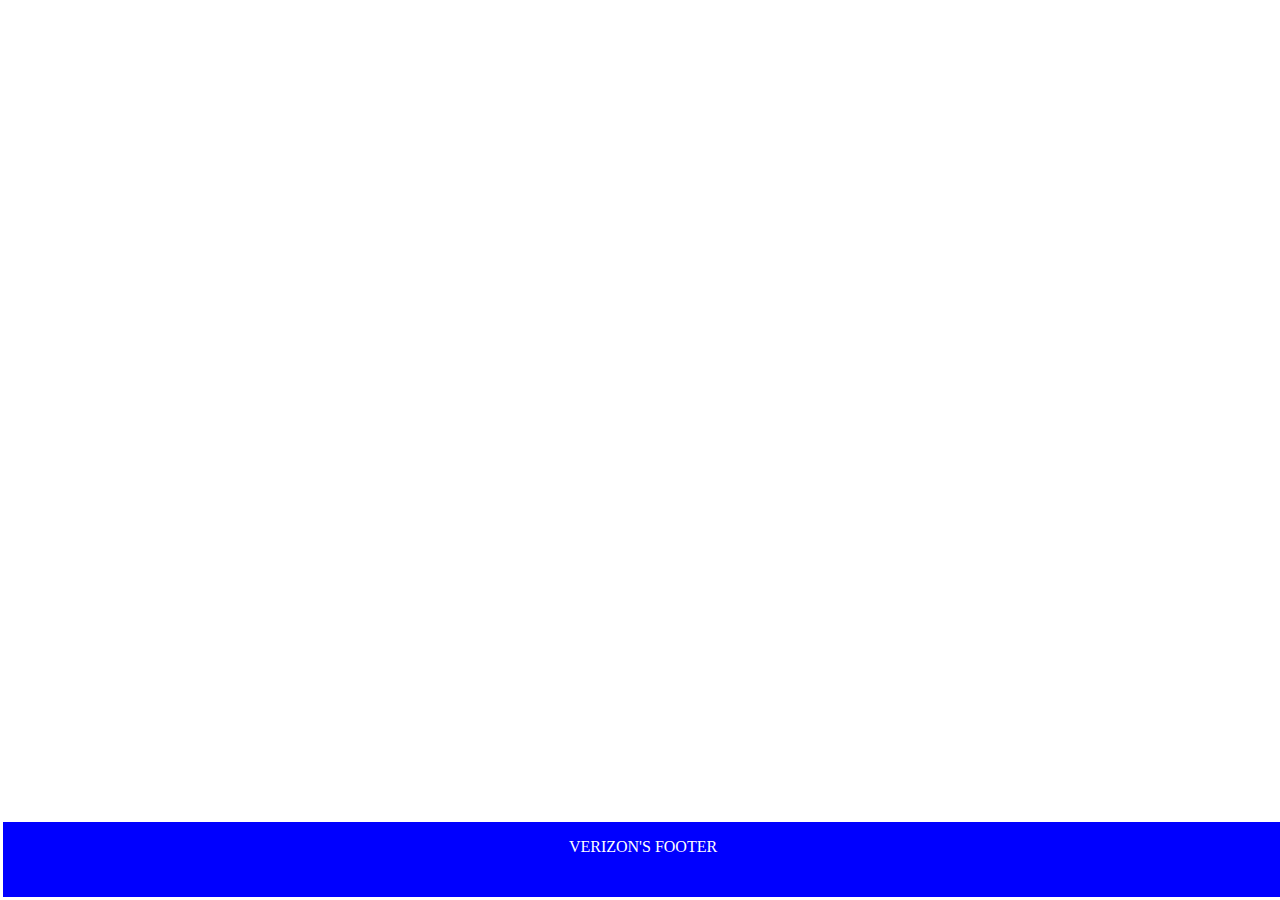
<file: index.html>
<!DOCTYPE html>
<!--[if lt IE 7]>      <html class="no-js lt-ie9 lt-ie8 lt-ie7"> <![endif]-->
<!--[if IE 7]>         <html class="no-js lt-ie9 lt-ie8"> <![endif]-->
<!--[if IE 8]>         <html class="no-js lt-ie9"> <![endif]-->
<!--[if gt IE 8]>      <html class="no-js"> <!--<![endif]-->
<html>
  <head>

    <!-- BEGIN LivePerson Monitor. VZ QA-->
    <!-- <script type="text/javascript">window.lpTag=window.lpTag||{},'undefined'==typeof window.lpTag._tagCount?(window.lpTag={wl:lpTag.wl||null,scp:lpTag.scp||null,site:'87604225'||'',section:lpTag.section||'',tagletSection:lpTag.tagletSection||null,autoStart:lpTag.autoStart!==!1,ovr:lpTag.ovr||{},_v:'1.10.0',_tagCount:1,protocol:'https:',events:{bind:function(t,e,i){lpTag.defer(function(){lpTag.events.bind(t,e,i)},0)},trigger:function(t,e,i){lpTag.defer(function(){lpTag.events.trigger(t,e,i)},1)}},defer:function(t,e){0===e?(this._defB=this._defB||[],this._defB.push(t)):1===e?(this._defT=this._defT||[],this._defT.push(t)):(this._defL=this._defL||[],this._defL.push(t))},load:function(t,e,i){var n=this;setTimeout(function(){n._load(t,e,i)},0)},_load:function(t,e,i){var n=t;t||(n=this.protocol+'//'+(this.ovr&&this.ovr.domain?this.ovr.domain:'lptag.liveperson.net')+'/tag/tag.js?site='+this.site);var o=document.createElement('script');o.setAttribute('charset',e?e:'UTF-8'),i&&o.setAttribute('id',i),o.setAttribute('src',n),document.getElementsByTagName('head').item(0).appendChild(o)},init:function(){this._timing=this._timing||{},this._timing.start=(new Date).getTime();var t=this;window.attachEvent?window.attachEvent('onload',function(){t._domReady('domReady')}):(window.addEventListener('DOMContentLoaded',function(){t._domReady('contReady')},!1),window.addEventListener('load',function(){t._domReady('domReady')},!1)),'undefined'===typeof window._lptStop&&this.load()},start:function(){this.autoStart=!0},_domReady:function(t){this.isDom||(this.isDom=!0,this.events.trigger('LPT','DOM_READY',{t:t})),this._timing[t]=(new Date).getTime()},vars:lpTag.vars||[],dbs:lpTag.dbs||[],ctn:lpTag.ctn||[],sdes:lpTag.sdes||[],hooks:lpTag.hooks||[],identities:lpTag.identities||[],ev:lpTag.ev||[]},lpTag.init()):window.lpTag._tagCount+=1;</script> -->
    <!-- END LivePerson Monitor. -->
    <!-- BEGIN LivePerson Monitor. -->
<script type="text/javascript">window.lpTag=window.lpTag||{},'undefined'==typeof window.lpTag._tagCount?(window.lpTag={wl:lpTag.wl||null,scp:lpTag.scp||null,site:'7076715'||'',section:lpTag.section||'',tagletSection:lpTag.tagletSection||null,autoStart:lpTag.autoStart!==!1,ovr:lpTag.ovr||{},_v:'1.10.0',_tagCount:1,protocol:'https:',events:{bind:function(t,e,i){lpTag.defer(function(){lpTag.events.bind(t,e,i)},0)},trigger:function(t,e,i){lpTag.defer(function(){lpTag.events.trigger(t,e,i)},1)}},defer:function(t,e){0===e?(this._defB=this._defB||[],this._defB.push(t)):1===e?(this._defT=this._defT||[],this._defT.push(t)):(this._defL=this._defL||[],this._defL.push(t))},load:function(t,e,i){var n=this;setTimeout(function(){n._load(t,e,i)},0)},_load:function(t,e,i){var n=t;t||(n=this.protocol+'//'+(this.ovr&&this.ovr.domain?this.ovr.domain:'lptag.liveperson.net')+'/tag/tag.js?site='+this.site);var o=document.createElement('script');o.setAttribute('charset',e?e:'UTF-8'),i&&o.setAttribute('id',i),o.setAttribute('src',n),document.getElementsByTagName('head').item(0).appendChild(o)},init:function(){this._timing=this._timing||{},this._timing.start=(new Date).getTime();var t=this;window.attachEvent?window.attachEvent('onload',function(){t._domReady('domReady')}):(window.addEventListener('DOMContentLoaded',function(){t._domReady('contReady')},!1),window.addEventListener('load',function(){t._domReady('domReady')},!1)),'undefined'===typeof window._lptStop&&this.load()},start:function(){this.autoStart=!0},_domReady:function(t){this.isDom||(this.isDom=!0,this.events.trigger('LPT','DOM_READY',{t:t})),this._timing[t]=(new Date).getTime()},vars:lpTag.vars||[],dbs:lpTag.dbs||[],ctn:lpTag.ctn||[],sdes:lpTag.sdes||[],hooks:lpTag.hooks||[],identities:lpTag.identities||[],ev:lpTag.ev||[]},lpTag.init()):window.lpTag._tagCount+=1;</script>
<!-- BEGIN LivePerson Monitor. -->
<!-- END LivePerson Monitor. -->
<!-- END LivePerson Monitor. -->
<!-- <script src="./dynamicOpeners.js" ></script>     -->
<!-- <script src="./z-indexFix.js" ></script> -->
<!-- <script src="./accessibility.js"></script>
<script src="./visitInfoapi.js"></script> -->
<script src="./attributionFix.js"></script>


    <meta charset="utf-8">
    <meta http-equiv="X-UA-Compatible" content="IE=edge">
    <title></title>
    <meta name="description" content="">
    <meta name="viewport" content="width=device-width, initial-scale=1">
    <link rel="stylesheet" href="">
  </head>
  <style>
  </style>
  <body>
        <div id="emDiv2"></div>
        <div id="emDiv"></div>
        <div id="emTextDiv"></div>
        <footer style="border-style: solid; height: 75px;left: 0;
        position: fixed;
        bottom: 0;
        width: 100%;
        background-color: blue;
        color: white;
        text-align: center;"><p>VERIZON'S FOOTER</p></footer>

    <!--[if lt IE 7]>
      <p class="browsehappy">You are using an <strong>outdated</strong> browser. Please <a href="#">upgrade your browser</a> to improve your experience.</p>
    <![endif]-->
    
  </body>
</html>
</file>
